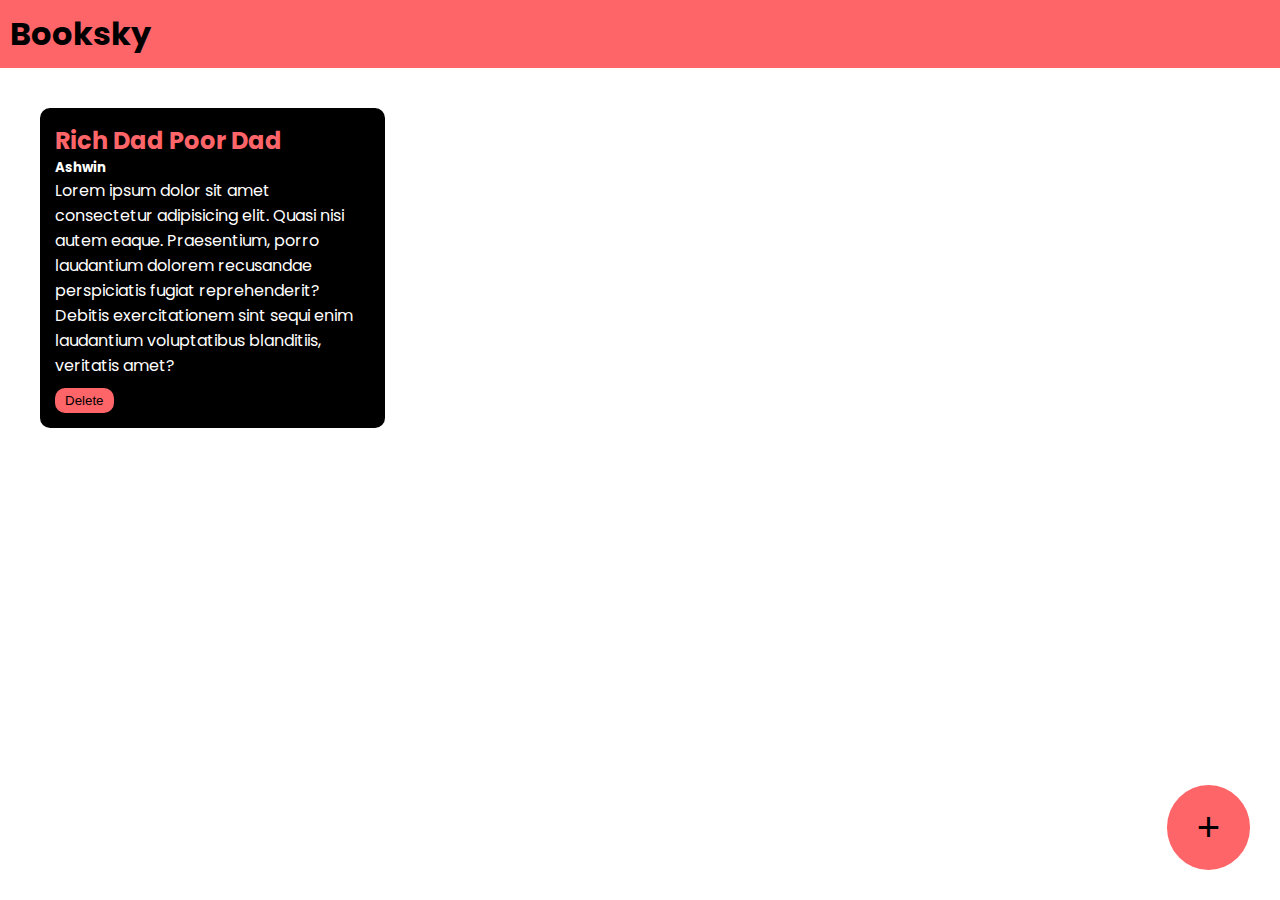
<file: index.html>
<!DOCTYPE html>
<html lang="en">
<head>
    <meta charset="UTF-8">
    <meta name="viewport" content="width=device-width, initial-scale=1.0">
    <title>BOOKSKY</title>
    <link rel="stylesheet" href="style.css">
    <link rel="preconnect" href="https://fonts.googleapis.com">
<link rel="preconnect" href="https://fonts.gstatic.com" crossorigin>
<link href="https://fonts.googleapis.com/css2?family=Poppins:ital,wght@0,100;0,200;0,300;0,400;0,500;0,600;0,700;0,800;0,900;1,100;1,200;1,300;1,400;1,500;1,600;1,700;1,800;1,900&display=swap" rel="stylesheet">
</head>
<body>
    <div class="navbar">
        <h1>Booksky</h1>
    </div>
    <div class="container">
        <div class="book-container">
            <h2>Rich Dad Poor Dad</h2>
            <h5>Ashwin</h5>
            <p>Lorem ipsum dolor sit amet consectetur adipisicing elit. Quasi nisi autem eaque. Praesentium, porro laudantium dolorem recusandae perspiciatis fugiat reprehenderit? Debitis exercitationem sint sequi enim laudantium voluptatibus blanditiis, veritatis amet?</p>
        <button class="delbtn">Delete</button>
        </div>

    </div>
    <div class="overlay"></div>
    <div class="popup">
        <h2>Add book</h2>
        <form>
            <input placeholder="book title" id="booktitle">
            <input placeholder="book author" id="bookauthor">
            <textarea placeholder="short Description" id="bookdesc">

            </textarea>
            <button id="add-book">Add</button>
            <button id="Cancel-text">Cancel</button>
        </form>
    </div>
    <button class="add-button" id="add-popup-button">+</button>
    <script src="script.js"></script>
    
</body>
</html>
</file>
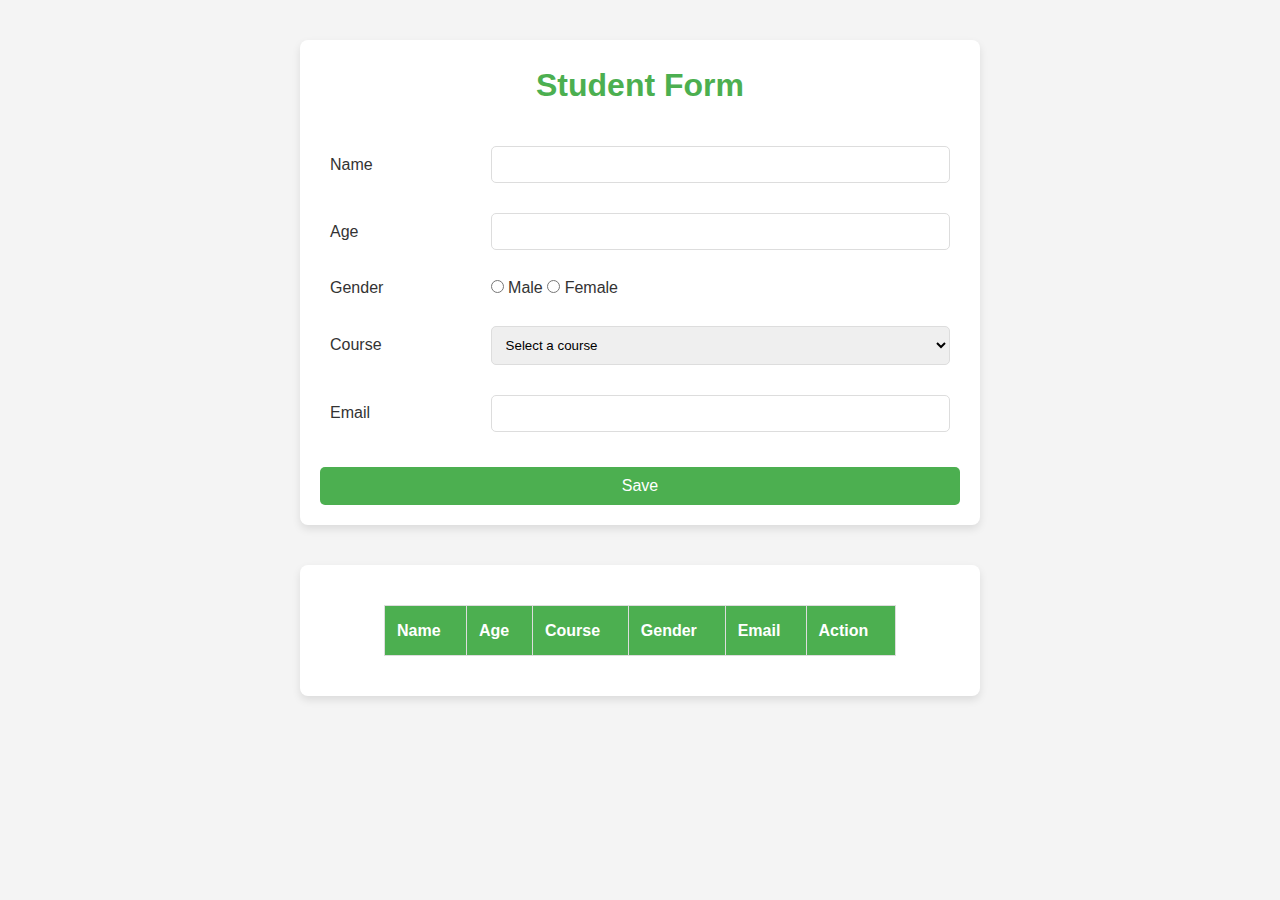
<file: task5.html>
<!DOCTYPE html>
<html lang="en">
<head>
    <meta charset="UTF-8">
    <meta name="viewport" content="width=device-width, initial-scale=1.0">
    <title>Student Form</title>
    <style>
        body, h1, p, table, input, button {
            margin: 0;
            padding: 0;
            box-sizing: border-box;
        }
        body {
            font-family: Arial, sans-serif;
            background-color: #f4f4f4;
            color: #333;
            line-height: 1.6;
        }

        .form-container {
            width: 50%;
            margin: 40px auto;
            padding: 20px;
            background-color: white;
            border-radius: 8px;
            box-shadow: 0 4px 8px rgba(0, 0, 0, 0.1);
        }

        h1 {
            text-align: center;
            color: #4CAF50;
        }

        table {
            width: 100%;
            margin: 20px 0;
            border-collapse: collapse;
        }

        td {
            padding: 10px;
            text-align: left;
            vertical-align: middle;
        }

        th {
            padding: 10px;
            text-align: left;
            background-color: #f2f2f2;
        }
        input[type="text"], input[type="number"], input[type="email"], select, input[type="radio"] {
            width: 100%;
            padding: 10px;
            border: 1px solid #ddd;
            border-radius: 5px;
            margin: 5px 0;
        }

        input[type="radio"] {
            width: auto;
        }

        select {
            width: 100%;
            padding: 10px;
            border: 1px solid #ddd;
            border-radius: 5px;
        }

        button {
            width: 100%;
            padding: 10px;
            background-color: #4CAF50;
            color: white;
            border: none;
            border-radius: 5px;
            cursor: pointer;
            font-size: 16px;
        }

        button:hover {
            background-color: #1d24a6;
        }
        table#tab {
            margin-top: 20px;
            width: 80%;
            border-collapse: collapse;
            margin-left: auto;
            margin-right: auto;
        }

        table#tab td, table#tab th {
            border: 1px solid #ddd;
            padding: 12px;
            text-align: left;
        }

        table#tab th {
            background-color: #4CAF50;
            color: white;
        }

        .delete-button {
            background-color: #f44336;
            color: white;
            padding: 6px 10px;
            border: none;
            border-radius: 5px;
            cursor: pointer;
        }

        .delete-button:hover {
            background-color: #e53935;
        }
    </style>
</head>
<body>

    <div class="form-container">
        <h1>Student Form</h1>
        <form id="studentForm">
            <table>
                <tr>
                    <td>Name</td>
                    <td><input id="name" type="text" required></td>
                </tr>
                <tr>
                    <td>Age</td>
                    <td><input id="Age" type="number" required></td>
                </tr>
                <tr>
                    <td>Gender</td>
                    <td>
                        <input type="radio" name="Gender" value="Male" required> Male
                        <input type="radio" value="Female" name="Gender" required> Female
                    </td>
                </tr>
                <tr>
                    <td>Course</td>
                    <td>
                        <select id="course" required>
                            <option value="">Select a course</option>
                            <option>Javascript</option>
                            <option>C</option>
                            <option>C++</option>
                            <option>Python</option>
                            <option>Java</option>
                        </select>
                    </td>
                </tr>
                <tr>
                    <td>Email</td>
                    <td><input id="email" type="email" required></td>
                </tr>
            </table>
            <button type="button" id="btn" onclick="save()">Save</button>
        </form>
    </div>

    <div class="form-container">
        <form>
            <table id="tab">
                <tr>
                    <th>Name</th>
                    <th>Age</th>
                    <th>Course</th>
                    <th>Gender</th>
                    <th>Email</th>
                    <th>Action</th>
                </tr>
            </table>
        </form>
    </div>

    <script>
        function save(){
            const name = document.getElementById("name");
            const age = document.getElementById("Age");
            const gender = document.querySelector('input[name="Gender"]:checked');
            const course = document.getElementById("course");
            const email = document.getElementById("email");

            // Validation to ensure all fields are filled
            if (!name.value || !age.value || !gender || !course.value || !email.value) {
                alert("Please fill in all fields.");
                return;
            }

            const table2 = document.getElementById("tab");
            var tr = document.createElement("tr");
            tr.innerHTML = `
                <td>${name.value}</td>
                <td>${age.value}</td>
                <td>${course.value}</td>
                <td>${gender.value}</td>
                <td>${email.value}</td>
                <td><button class="delete-button" onclick="delete_item(event)">Delete</button></td>
            `;
            table2.append(tr);

            // Clear the form after submission
            document.getElementById("studentForm").reset();
        }

        function delete_item(event) {
            const row = event.target.closest('tr');
            row.remove();
        }
    </script>
    
</body>
</html>
</file>
<file: style.css>
*{
    margin: 0;
    padding: 0;
}
body{
    font-family:'poppins',sans-serif;
}
.navbar{
    background-color: #FD6569;
    padding: 10px;
    
}
.container{
    padding: 10px;
    display: inline-block;
    vertical-align: top;

}
.book-container{
    text-align: left;
    padding: 15px;
    width: 25%;
    background-color: black;
    border-radius: 10px;
    color: white;
    margin: 30px;
    display: inline-block;
    vertical-align: top;



}
.book-container h2{
    color: #FD6569;

}
.book-container button{
    background-color: #FD6569;
    color: black;
    border-radius: 10px;
    padding-top: 5px;
    padding-bottom: 5px;
    padding-left: 10px;
    padding-right: 10px;
    border: none;
    margin-top: 10px;
    cursor: pointer;

}
.add-button{
    background-color: #FD6569;
    color: black;
    border-radius: 100%;
    padding-top: 20px;
    padding-bottom: 20px;
    padding-left: 30px;
    padding-right: 30px;
    font-size: 40px;
    border: none;
    position: fixed;
    bottom: 30px;
    right: 30px;
    cursor: pointer;
}
.overlay{
    background-color: black;
    opacity: 0.8;
    position: absolute;
    width: 100%;
    height: 100%;
    top: 0;
    left: 0;
    z-index: 1;
    display: none;
}
.popup{
    background-color: #FD6569;
    width: 40%;
    padding: 40px;
    border-radius: 10px;
    position: absolute;
    top: 30%;
    left: 30%;
    z-index: 2;
    display: none;
}
.popup input{
    background: transparent;
    border: none;
    width: 100%;
    margin: 5px;
    padding: 5px;
    font-size: 20px;
    border-bottom: solid black 2px;

}
.popup textarea{
    background: transparent;
    width: 100%;
    margin: 5px;
    padding: 5px;
    font-size: 20px;
    border:solid black 2px ;
}
.popup input::placeholder{
    color: black;
}
.popup textarea::placeholder{
    color: black;
}
.popup button{
    background-color: black;
    padding-left: 20px;
    padding-right: 20px;
    padding-top: 20px;
    border: none;
    padding-top: 10px;
    padding-bottom: 10px;
    color: white;
    margin: 5px;
}
.popup input:focus{
    outline: none;
}
.popup textarea:focus{
    outline: none;
}
</file>
